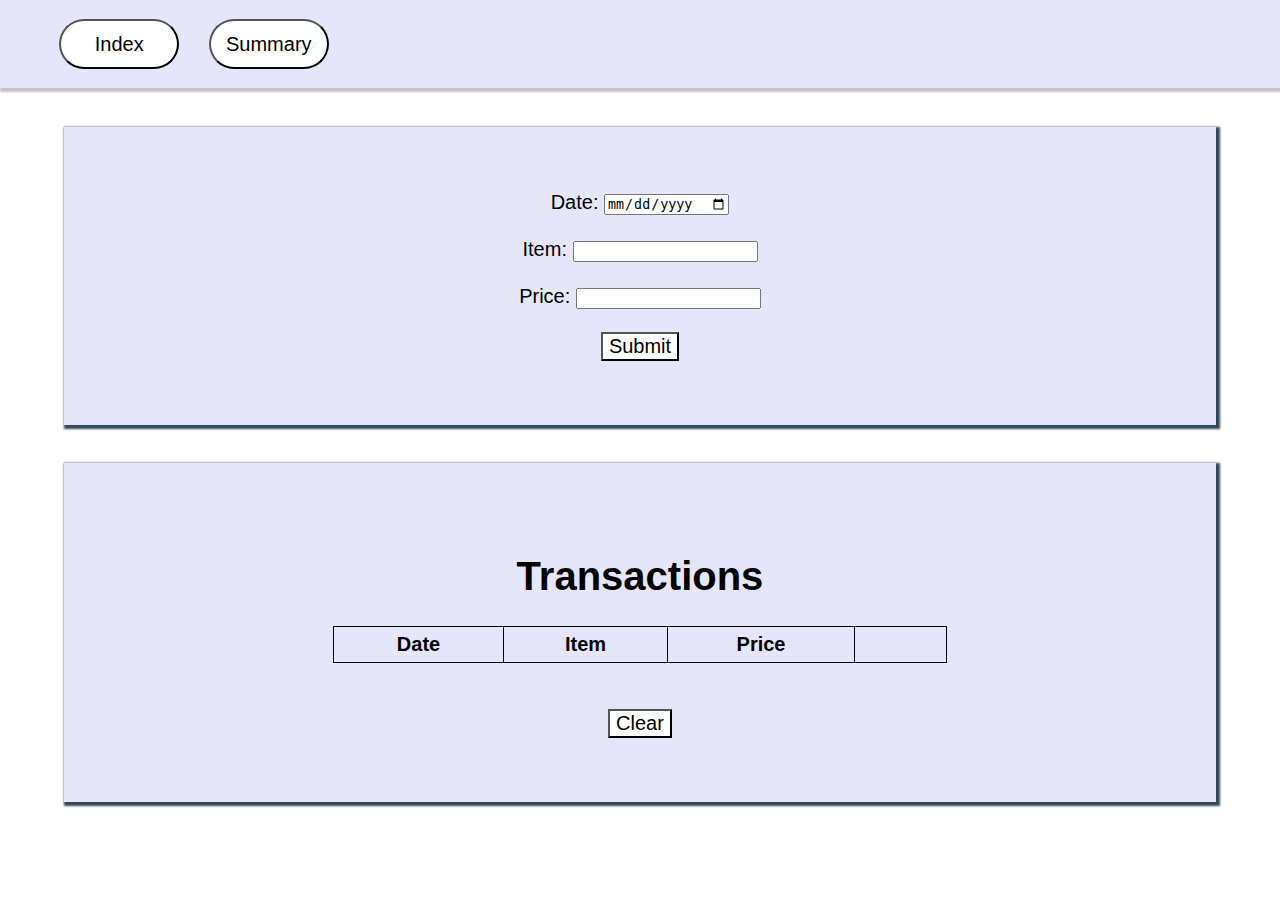
<file: index.html>
<!DOCTYPE html>
    <html lang="en">
        <head>
            <meta charset="UTF-8">
            <meta name="viewport" content="width=device-width, initial-scale=1.0">
            <title>Index Page</title>
            <link rel="stylesheet" href="style.css">
        </head>
        <body style="background-color: white;">
            <header>
                <a href="index.html"><button class="button" style="margin-left: 40px;">Index</button></a>
                <a href="summary.html"><button class="button" style="margin-left: 2vw;">Summary</button></a>
            </header>
            <div class="class1">
                <form id="expanseform">
                    <label for="date">Date: </label><input type="date" id="date"><br><br>
                    <label for="item">Item: </label><input type="text" id="item"><br><br>
                    <label for="price">Price: </label><input type="number" id="price"><br><br>
                    <button type="submit">Submit</button>
                </form>
            </div>
            <div class="class1">
                <h1>Transactions</h1>
                <table id="expansetable" style="margin:auto;">
                    <tr>
                        <th>Date</th>
                        <th>Item</th>
                        <th>Price</th>
                        <th style="width:15%"></th>
                    </tr>
                </table><br><br>
                <button type="button" id="clearTable">Clear</button>
            </div>
            <script src="script.js"></script>
        </body>
    </html>
</file>
<file: style.css>
table,th,td{
    border:1px solid black;
    border-collapse:collapse;
    padding:6px;
    text-align: center;
}
table{
    margin-left: auto;
    margin-right: auto;
    width:60%;
}
.class1{
    padding:5%;
    box-shadow: 2px 2px 2px 2px rgb(48, 72, 85);
    font-size:20px;
    margin:3%;
    text-align: center;
    margin-left: 5%;
    margin-right: 5%;
    font-family: Arial, sans-serif;
    background-color:#E6E6FA;
}
header{
    padding:1.5%;
    box-shadow: 2px 2px 2px 2px rgb(199, 193, 193);
    margin:none;
    position: relative;
    background-color:#E6E6FA;
}
body{
    margin:0;
    background-color: whitesmoke;
    border-image-width: 25%;
}
.button{
    width: 120px;
    height: 50px;
    border-radius: 25px;
    background-color: white;
}
button:hover{
    background-color: black;
    color: white;
}
button{
    font-size: 20px;
    cursor: pointer;
    background-color: white;
    color: black;
    transition: background-color 0.3s, color 0.3s;
}
</file>
